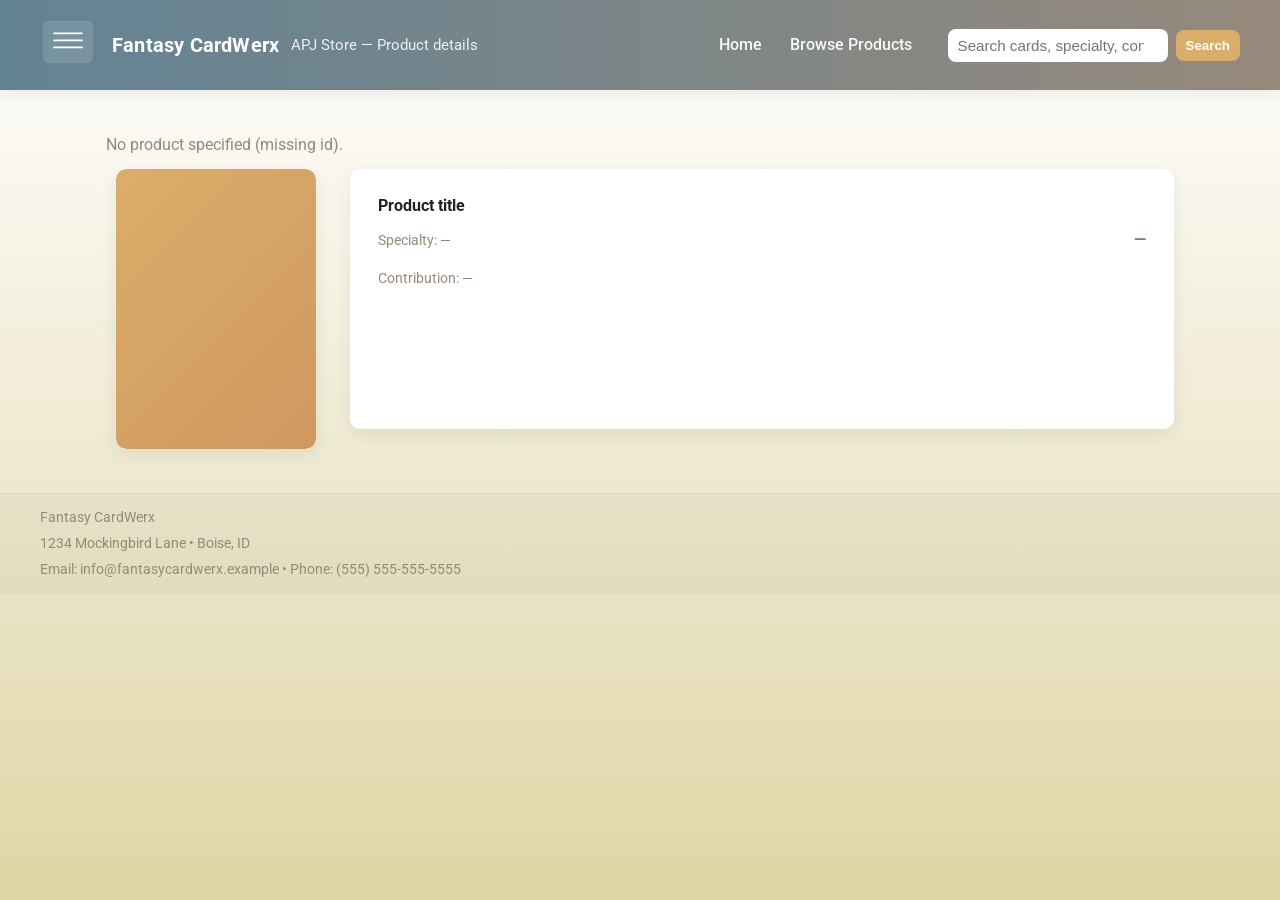
<file: web/src/main/resources/static/product.html>
<!doctype html>
<html lang="en">
<head>
    <meta charset="utf-8" />
    <meta name="viewport" content="width=device-width,initial-scale=1" />
    <title>Fantasy CardWerx — Product</title>

    <!-- Roboto -->
    <link rel="preconnect" href="https://fonts.gstatic.com" crossorigin>
    <link href="https://fonts.googleapis.com/css2?family=Roboto:wght@300;400;500;700&display=swap" rel="stylesheet">

    <link rel="stylesheet" href="index.css" />
    <link rel="stylesheet" href="product.css" />
</head>
<body>
<header class="site-header">
    <div class="brand">
        <a href="index.html" class="logo-link" aria-label="Fantasy CardWerx home">
            <svg class="logo" viewBox="0 0 64 64" aria-hidden="true" focusable="false">
                <rect x="4" y="8" width="56" height="48" rx="6" ry="6" />
                <path d="M16 22h32M16 30h32M16 38h32" stroke="#fff" stroke-width="2" stroke-linecap="round"/>
            </svg>
        </a>

        <div class="title-block">
            <a href="index.html" class="store-name-link">
                <h1 class="store-name">Fantasy CardWerx</h1>
            </a>
            <div class="tagline">APJ Store — Product details</div>
        </div>

        <nav class="header-nav" aria-label="Main navigation">
            <a href="index.html" class="nav-link">Home</a>
            <a href="product-listing.html" class="nav-link">Browse Products</a>
        </nav>

        <form id="searchFormP" class="search-form" role="search" aria-label="Search products">
            <input id="searchInputP" class="search-input" type="search" name="q" placeholder="Search cards, specialty, contributor..." autocomplete="off" />
            <button class="search-btn" type="submit">Search</button>
        </form>
    </div>
</header>

<main class="main">
    <section id="productArea" class="product-area">
        <div id="productStatus" class="status">Loading product…</div>

        <div id="productInner" class="product-inner" hidden>
            <!-- left: image -->
            <div class="product-media-column">
                <article id="productCard" class="card product-card" aria-live="polite">
                    <div id="productMedia" class="card-media" role="img" aria-label="Product image"></div>
                </article>
            </div>

            <!-- right: details -->
            <div class="product-content-column">
                <article class="card" style="padding:14px;">
                    <div class="card-content">
                        <h2 id="productTitle" class="card-title">Product title</h2>

                        <div id="productMeta" class="card-meta product-meta-compact" style="margin-top:6px;">
                            <div class="meta-row">
                                <!-- Specialty shown here -->
                                <div id="productSpecialty" class="meta-left">Specialty: —</div>
                                <div id="productPrice" class="price">—</div>
                            </div>
                            <div class="meta-row">
                                <!-- Contribution shown here -->
                                <div id="productContribution" class="meta-left">Contribution: —</div>
                                <div>
                                    <a id="backToList" class="nav-link" href="product-listing.html">← Back to products</a>
                                </div>
                            </div>
                        </div>

                        <!-- No description field in model; intentionally omitted -->
                    </div>
                </article>
            </div>
        </div>
    </section>
</main>

<footer class="site-footer">
    <div class="footer-inner">
        <div>Fantasy CardWerx</div>
        <div>1234 Mockingbird Lane • Boise, ID</div>
        <div>Email: info@fantasycardwerx.example • Phone: (555) 555-555-5555</div>
    </div>
</footer>

<script src="product.js" defer></script>
</body>
</html>
</file>
<file: web/src/main/resources/static/index.css>
/* index.css - Shared stylesheet using the requested color palette
   Palette:
     #628395  (cool slate)  - primary
     #96897b  (muted taupe)  - secondary
     #dfd5a5  (soft cream)   - light background
     #dbad6a  (warm gold)    - accent
     #cf995f  (darker gold)  - accent2
*/

:root{
    --primary: #628395;
    --secondary: #96897b;
    --bg: #dfd5a5;
    --accent: #dbad6a;
    --accent-2: #cf995f;

    --radius: 10px;
    --max-width: 1200px;
    --gap: 18px;
    --card-shadow: 0 6px 18px rgba(48,48,48,0.08);
    --font-sans: "Roboto", system-ui, -apple-system, "Segoe UI", Roboto, "Helvetica Neue", Arial;
}

*{box-sizing:border-box}
html,body{height:100%}
body{
    margin:0;
    font-family:var(--font-sans);
    background: linear-gradient(180deg, #ffffff 0%, var(--bg) 100%);
    color:#222;
    -webkit-font-smoothing:antialiased;
    -moz-osx-font-smoothing:grayscale;
    line-height:1.4;
}

/* Header */
.site-header{
    background: linear-gradient(90deg,var(--primary), var(--secondary));
    color: #fff;
    padding: 14px 12px;
    box-shadow: 0 4px 18px rgba(0,0,0,0.08);
}
.brand{
    max-width:var(--max-width);
    margin:0 auto;
    display:flex;
    gap:12px;
    align-items:center;
}
.logo{
    width:56px;
    height:56px;
    flex:0 0 56px;
    border-radius:10px;
    fill: rgba(255,255,255,0.12);
    stroke: rgba(255,255,255,0.08);
}
.title-block{
    display:flex;
    flex-direction:column;
}
.store-name{
    margin:0;
    font-size:1.25rem;
    font-weight:700;
    letter-spacing:0.2px;
    color: #fff;
    text-decoration: none;
}
.store-name-link { text-decoration:none; color:inherit; }
.tagline{
    font-size:0.82rem;
    opacity:0.95;
    color: rgba(255,255,255,0.92);
}

/* nav + search */
.header-nav{
    margin-left:auto;
    display:flex;
    gap:12px;
    align-items:center;
}
.nav-link{
    color: rgba(255,255,255,0.95);
    text-decoration:none;
    font-weight:500;
    padding:6px 8px;
    border-radius:8px;
}
.nav-link:hover{ background: rgba(255,255,255,0.06); }
.nav-link.active{ background: rgba(255,255,255,0.09); }

.search-form{
    display:flex;
    align-items:center;
    gap:8px;
    margin-left:12px;
}
.search-input{
    padding:8px 10px;
    border-radius:8px;
    border: none;
    min-width:220px;
    font-size:0.95rem;
}
.search-input:focus{ outline: 3px solid rgba(255,255,255,0.12); }
.search-btn{
    padding:8px 10px;
    border-radius:8px;
    border:none;
    background:var(--accent);
    color:#fff;
    font-weight:600;
    cursor:pointer;
}

/* Main */
.main{max-width:var(--max-width); margin:28px auto; padding:0 16px;}
.hero h2{margin:0 0 6px; color:var(--primary); font-size:1.6rem;}
.hero .lead{margin:0 0 18px; color:var(--secondary)}

/* Status / loading */
.status{
    color:var(--secondary);
    margin-bottom:12px;
}

/* Generic cards grid (homepage featured) */
.cards-grid{
    display:grid;
    grid-template-columns: repeat(auto-fill, minmax(220px, 1fr));
    gap:var(--gap);
    align-items:start;
}

/* Product listing grid: 5 columns at large sizes, adjust responsively
   Each page shows up to 20 items, but the grid will display 5 columns where possible
*/
.products-grid{
    display:grid;
    gap:var(--gap);
    grid-template-columns: repeat(2, 1fr);
}

/* Breakpoints to reach 5 columns on wide screens */
@media (min-width:720px){
    .products-grid{ grid-template-columns: repeat(3, 1fr); }
}
@media (min-width:1000px){
    .products-grid{ grid-template-columns: repeat(5, 1fr); } /* 5 per row */
}

/* Card */
.card{
    background: #fff;
    border-radius: var(--radius);
    overflow:hidden;
    box-shadow: var(--card-shadow);
    display:flex;
    flex-direction:column;
    min-height:260px;
    transition: transform .15s ease, box-shadow .15s ease;
}
.card:focus-within,
.card:hover{
    transform: translateY(-6px);
    box-shadow: 0 14px 30px rgba(30,30,30,0.12);
    outline: none;
}

.card-media{
    width:100%;
    height:140px;
    display:block;
    background: linear-gradient(135deg, var(--accent), var(--accent-2));
    display:flex;
    align-items:center;
    justify-content:center;
    color:white;
    font-weight:700;
    font-size:1.1rem;
    text-transform:uppercase;
    letter-spacing:0.6px;
}
.card-media img{
    width:100%;
    height:100%;
    object-fit:cover;
    display:block;
}

/* card content */
.card-content{
    padding:12px 14px;
    display:flex;
    flex-direction:column;
    gap:6px;
    flex:1 1 auto;
}
.card-title{
    font-size:1rem;
    margin:0;
    color:#222;
    font-weight:700;
}
.card-desc{
    font-size:0.86rem;
    color:#444;
    margin:0;
    flex:1 1 auto;
    overflow:hidden;
    text-overflow:ellipsis;
}
.card-meta{
    display:flex;
    flex-direction:column;
    gap:6px;
    margin-top:8px;
}
.meta-row{
    display:flex;
    justify-content:space-between;
    gap:8px;
    align-items:center;
}
.meta-left{ font-size:0.85rem; color:var(--secondary); }
.price{
    font-weight:700;
    color:var(--primary);
}
.cta{
    background:var(--accent);
    color:#fff;
    border:none;
    padding:6px 10px;
    border-radius:8px;
    font-weight:600;
    cursor:pointer;
    box-shadow: 0 6px 12px rgba(0,0,0,0.08);
}
.cta:active{transform:translateY(1px)}

/* Footer */
.site-footer{
    margin-top:28px;
    padding:14px 16px;
    background: rgba(0,0,0,0.03);
    color: #222;
    border-top:1px solid rgba(0,0,0,0.04);
}
.footer-inner{
    max-width:var(--max-width);
    margin:0 auto;
    display:flex;
    flex-direction:column;
    gap:6px;
    font-size:0.9rem;
    color:var(--secondary);
}

/* Pagination */
.pagination{
    display:flex;
    gap:8px;
    justify-content:center;
    margin-top:18px;
    flex-wrap:wrap;
}
.page-btn{
    padding:8px 10px;
    border-radius:8px;
    border:none;
    background:#fff;
    min-width:40px;
    text-align:center;
    cursor:pointer;
    box-shadow: 0 6px 10px rgba(0,0,0,0.06);
}
.page-btn[aria-current="true"]{
    background:var(--primary);
    color:#fff;
    font-weight:700;
}

/* Utilities & responsive tweaks */
@media (min-width:900px){
    .brand{gap:16px}
    .title-block{flex-direction:row; align-items:center; gap:12px}
    .tagline{font-size:0.95rem}
}
</file>
<file: web/src/main/resources/static/product.css>
/* product.css */
/* Product detail page specific styling */
/* Uses same color variables + fonts from index.css */

.product-area {
    max-width: 1100px;
    margin: 0 auto;
    padding: 16px;
}

/* Layout container */
.product-inner {
    display: flex;
    flex-direction: column;
    gap: 24px;
}

@media (min-width: 840px) {
    .product-inner {
        flex-direction: row;
        align-items: flex-start;
    }
}

/* Image column */
.product-media-column {
    flex: 0 0 220px;
    display: flex;
    justify-content: center;
    align-items: flex-start;
}

/* Show full 200x280 image without cropping */
.product-card .card-media {
    width: 200px;
    height: 280px;
    min-width: 200px;
    min-height: 280px;
    border-radius: 10px;
    overflow: hidden;
    display: flex;
    align-items: center;
    justify-content: center;
    background: linear-gradient(135deg, var(--accent), var(--accent-2));
}

.product-card .card-media img {
    width: 200px;
    height: 280px;
    object-fit: cover;
    display: block;
}

/* Content column */
.product-content-column {
    flex: 1 1 auto;
    min-width: 260px;
}

/* Slightly larger title for detail page */
.product-card .card-title {
    font-size: 1.4rem;
}

/* Compact spacing for metadata */
.product-meta-compact .meta-row {
    margin-bottom: 10px;
}
</file>
